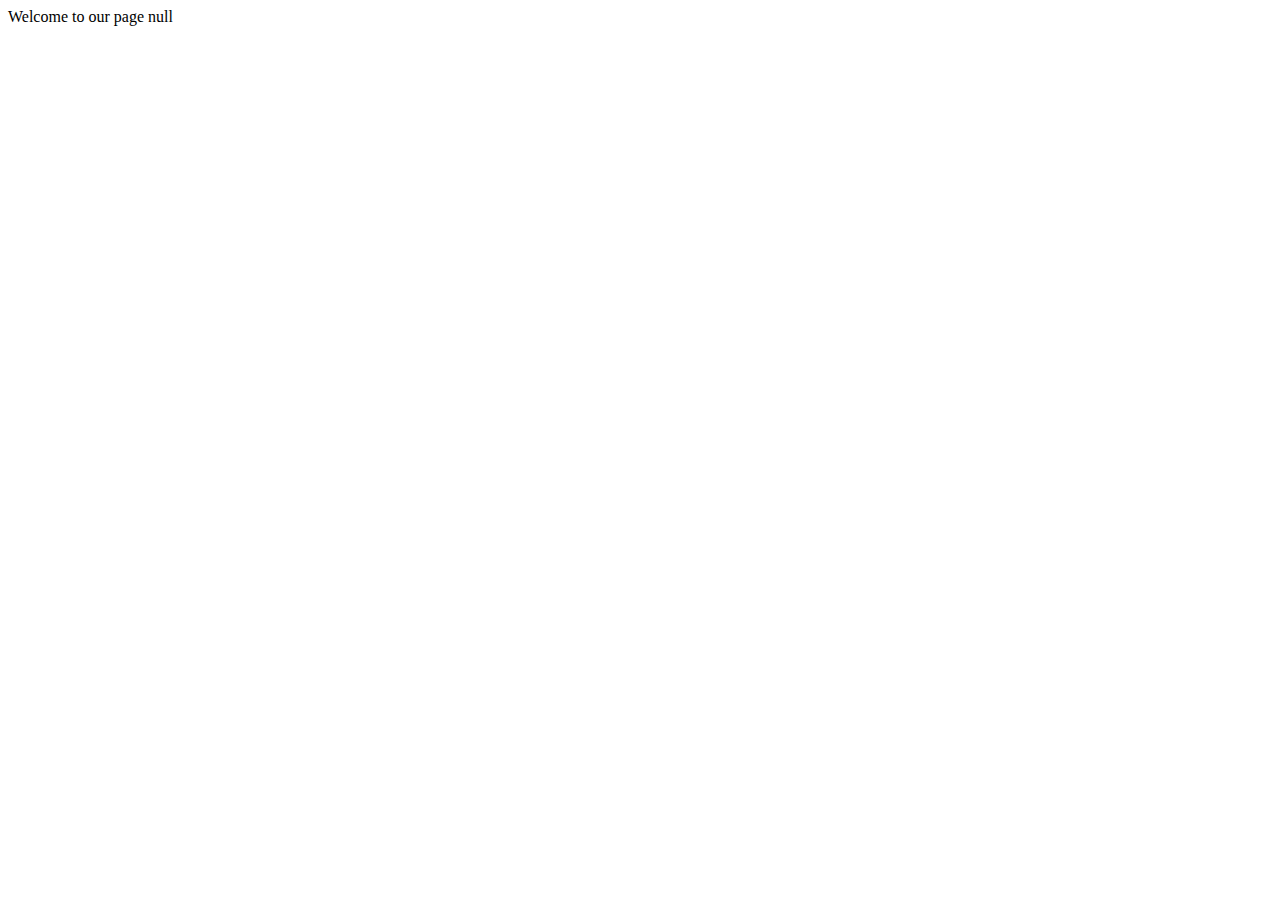
<file: java.html>
<!DOCTYPE html>
<html lang="en-us">
  <head>
    <meta charset="UTF-8">
    <title>
      Data Types, User Input, Conditional Logic
    </title>
  </head>
  <body>
    <script type="text/javascript">
      var userName = prompt("What's your name?");
      var confirmCats = confirm("Do you like cats?");
      var petName = "Meeses";
      var petType = "Tuxedo Cat";
      var petAge = 5;
      var petIsCat = true;
      if (confirmCats) {
        alert(petName + " " + petType + " " + petAge);
      }
      else {
        alert("You don't get my cat's information");
      }
      if (petIsCat) {
        alert("My pet is a cat");
      }
      else {
        alert("My pet is not a cat");
      }
      if (petAge !== 7) {
        alert("My pet is not 7 years old");
      }
      if (petAge === 5) {
        alert("My pet is 5 years old");
      }
      else if (petAge < 5) {
        alert("My pet is less than 5 years old");
      }
      else if (petAge > 5) {
        alert("My pet is older than 5 years old");
      }
      // document.write() overwrites the entire page. We don't normally use this, but we will today for simplicity
      document.write("Welcome to our page " + userName);
      var catAge = prompt("How old is your cat?");
      // Won't work as expected
      alert(catAge + 2);
      // Works as expected
      alert(parseInt(catAge) + 2);
    </script>
  </body>
</html>
</file>
